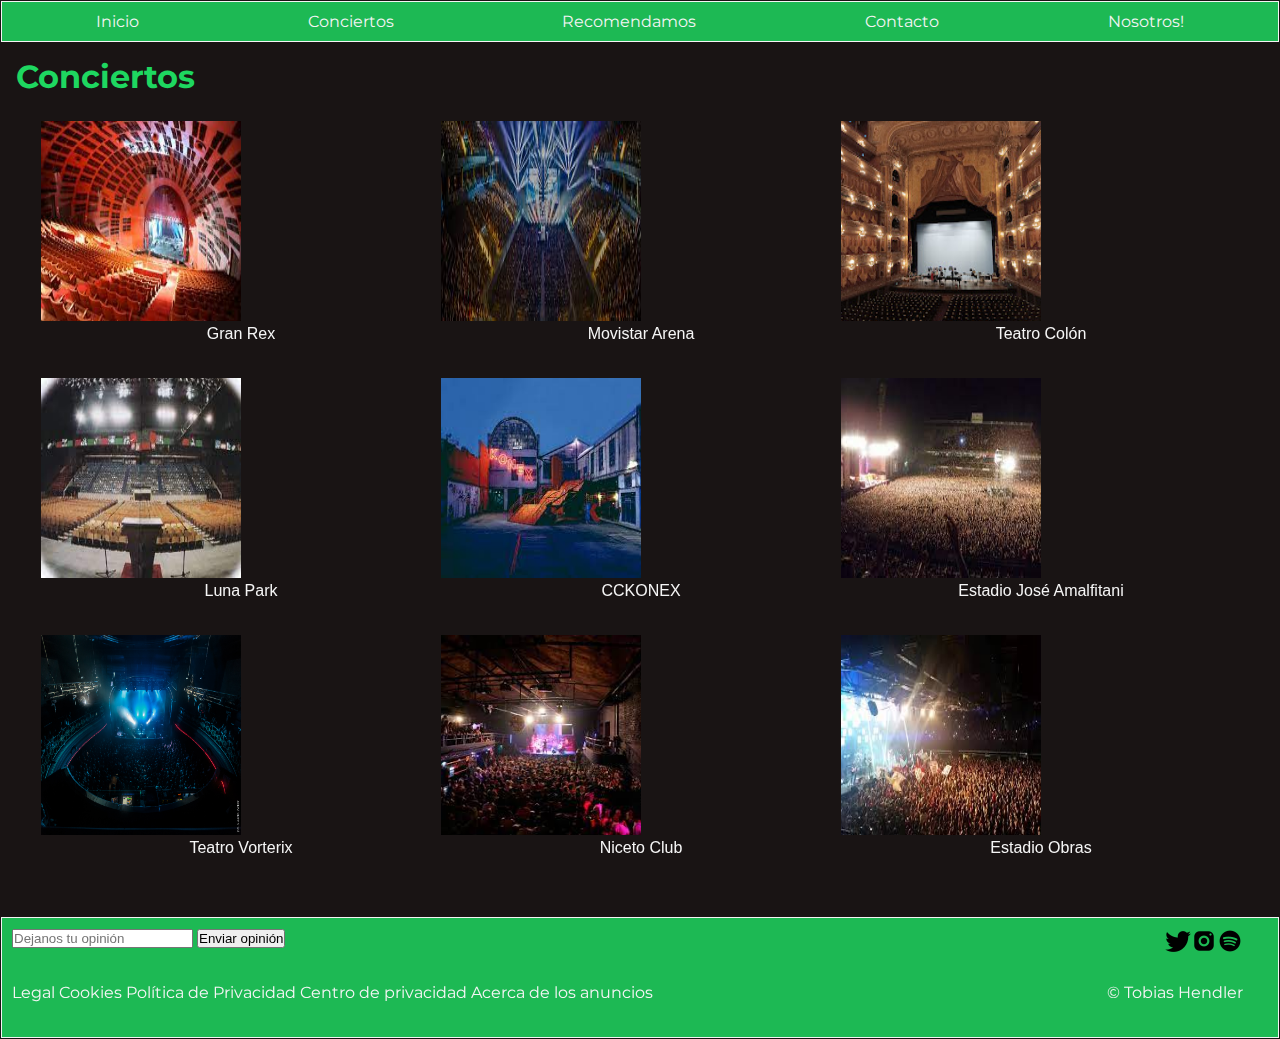
<file: pages/conciertos.html>
<!DOCTYPE html>
<html lang="en">

<head>
    <meta charset="UTF-8">
    <meta http-equiv="X-UA-Compatible" content="IE=edge">
    <meta name="viewport" content="width=device-width, initial-scale=1.0">
    <title>Conciertos</title>
    <link href="https://cdn.jsdelivr.net/npm/bootstrap@5.3.0-alpha1/dist/css/bootstrap.min.css" rel="stylesheet"
        integrity="sha384-GLhlTQ8iRABdZLl6O3oVMWSktQOp6b7In1Zl3/Jr59b6EGGoI1aFkw7cmDA6j6gD" crossorigin="anonymous">
    <script src="https://cdn.jsdelivr.net/npm/bootstrap@5.3.0-alpha1/dist/js/bootstrap.bundle.min.js"
        integrity="sha384-w76AqPfDkMBDXo30jS1Sgez6pr3x5MlQ1ZAGC+nuZB+EYdgRZgiwxhTBTkF7CXvN"
        crossorigin="anonymous"></script>
    <link rel="stylesheet" href="../scss/styles.css">

    <!--en esta pag puse distintas locaciones para ir a recitales-->
</head>

<body>
    <header>
        <div>
            <nav> 
                <ul class="list-nav">
                    <li><a href="../index.html">Inicio</a></li>
                    <li><a href="../pages/conciertos.html">Conciertos</a></li>
                    <li><a href="../pages/recomendado.html">Recomendamos</a></li>
                    <li><a href="../pages/contacto.html">Contacto</a></li>
                    <li><a href="#footer">Nosotros!</a></li>
                </ul>
            </nav>
        </div>
    </header>
    <main>
        <h1>Conciertos</h1>

        <div class="media_artist"> <!--esta clase es para acomodar las  imágenes, el iframe y el p en su lugar, y para grid desde css-->

            <div class="conciertos-list"> <!--esta clase es solo para el margin de cada div-->

                <!--las siguientes clases conciertosN son para el grid de media_artist-->
                <div class="concierto1">
                    <a href="https://teatro-granrex.com.ar/" target="_blank"><img class="media_artist-img"
                            src="../assets/img/gran rex.jfif" alt="Gran Rex"></a>

                    <iframe class="media_artist-iframe"
                        src="https://www.google.com/maps/embed?pb=!1m14!1m8!1m3!1d13136.12246698824!2d-58.3788666!3d-34.6033873!3m2!1i1024!2i768!4f13.1!3m3!1m2!1s0x95bccaceed5746b9%3A0xf933ab84305babc0!2sTeatro%20Gran%20Rex!5e0!3m2!1ses-419!2sar!4v1674509333879!5m2!1ses-419!2sar"
                        width="600" height="450" style="border:0;" allowfullscreen="" loading="lazy"
                        referrerpolicy="no-referrer-when-downgrade"></iframe>

                </div>
                <p class="media_artist-p">Gran Rex</p>

            </div>

            <div class="conciertos-list">

                <div class="concierto2 ">
                    <a href="https://www.movistararena.com.ar/" target="_blank"><img class="media_artist-img"
                            src="../assets/img/movistar arena.jfif" alt="Movistar Arena"></a>
                    <iframe class="media_artist-iframe"
                        src="https://www.google.com/maps/embed?pb=!1m14!1m8!1m3!1d13137.57281012744!2d-58.4480263!3d-34.5942174!3m2!1i1024!2i768!4f13.1!3m3!1m2!1s0x95bcb5eb6fb40a93%3A0x1fcab11b62b55896!2sMovistar%20Arena!5e0!3m2!1ses-419!2sar!4v1674509436799!5m2!1ses-419!2sar"
                        width="600" height="450" style="border:0;" allowfullscreen="" loading="lazy"
                        referrerpolicy="no-referrer-when-downgrade"></iframe>
                </div>
                <p class="media_artist-p">Movistar Arena</p>

            </div>

            <div class="conciertos-list">

                <div class="concierto3">
                    <a href="https://teatrocolon.org.ar/es" target="_blank"><img class="media_artist-img"
                            src="../assets/img/colon.jfif" alt="Teatro Colón"></a>
                    <iframe class="media_artist-iframe"
                        src="https://www.google.com/maps/embed?pb=!1m18!1m12!1m3!1d57525.89957796683!2d-58.41055920987644!3d-34.6182752103872!2m3!1f0!2f0!3f0!3m2!1i1024!2i768!4f13.1!3m3!1m2!1s0x95bccac630121623%3A0x53386f2ac88991a9!2sTeatro%20Col%C3%B3n!5e0!3m2!1ses-419!2sar!4v1674510356972!5m2!1ses-419!2sar"
                        width="800" height="600" style="border:0;" allowfullscreen="" loading="lazy"
                        referrerpolicy="no-referrer-when-downgrade"></iframe>
                </div>
            <p class="media_artist-p">Teatro Colón</p>

            </div>


            <div class="conciertos-list">


                <div class="concierto4">
                    <a href="https://www.lunapark.com.ar/" target="_blank"><img class="media_artist-img"
                            src="../assets/img/luna.jfif" alt="Luna Park"></a>
                    <iframe class="media_artist-iframe"
                        src="https://www.google.com/maps/embed?pb=!1m18!1m12!1m3!1d6568.410200417382!2d-58.37425815344858!3d-34.59897482804609!2m3!1f0!2f0!3f0!3m2!1i1024!2i768!4f13.1!3m3!1m2!1s0x95a335325f19f9a3%3A0xfd34b93fba734a98!2sLuna%20Park!5e0!3m2!1ses-419!2sar!4v1674510000090!5m2!1ses-419!2sar"
                        width="600" height="450" style="border:0;" allowfullscreen="" loading="lazy"
                        referrerpolicy="no-referrer-when-downgrade"></iframe>
                </div>
                <p class="media_artist-p">Luna Park</p>

            </div>

            <div class="conciertos-list">

                <div class="concierto5">
                    <a href="https://www.cckonex.org/" target="_blank"><img class="media_artist-img"
                            src="../assets/img/konex.jfif" alt=""></a>
                    <iframe class="media_artist-iframe"
                        src="https://www.google.com/maps/embed?pb=!1m14!1m8!1m3!1d13135.619080571425!2d-58.4105342!3d-34.6065695!3m2!1i1024!2i768!4f13.1!3m3!1m2!1s0x95bcb577e34f9e55%3A0x6dd823092cb367d9!2sCiudad%20Cultural%20Konex!5e0!3m2!1ses-419!2sar!4v1674510243397!5m2!1ses-419!2sar"
                        width="600" height="450" style="border:0;" allowfullscreen="" loading="lazy"
                        referrerpolicy="no-referrer-when-downgrade"></iframe>
                </div>
                <p class="media_artist-p">CCKONEX</p>

            </div>

            <div class="conciertos-list">

                <div class="concierto6">
                    <a href="https://www.songkick.com/es/venues/46888-estadio-jose-amalfitani" target="_blank"><img
                            class="media_artist-img" src="../assets/img/velez.jfif" alt="Estadio José Amalfitani"></a>
                    <iframe class="media_artist-iframe"
                        src="https://www.google.com/maps/embed?pb=!1m18!1m12!1m3!1d3282.76391081459!2d-58.52288548543349!3d-34.635405980451246!2m3!1f0!2f0!3f0!3m2!1i1024!2i768!4f13.1!3m3!1m2!1s0x95bcc8382fb08ab9%3A0xea0ca78972856a8e!2sEstadio%20Jos%C3%A9%20Amalfitani!5e0!3m2!1ses-419!2sar!4v1674510510752!5m2!1ses-419!2sar"
                        width="600" height="450" style="border:0;" allowfullscreen="" loading="lazy"
                        referrerpolicy="no-referrer-when-downgrade"></iframe>
                </div>
                <p class="media_artist-p">Estadio José Amalfitani</p>

            </div>



            <div class="conciertos-list">


                <div class="concierto7">
                    <a href="http://teatrovorterix.com/elteatro.php" target="_blank"><img class="media_artist-img"
                            src="../assets/img/vorte.jpg" alt="Vorterix"></a>
                    <iframe class="media_artist-iframe"
                        src="https://www.google.com/maps/embed?pb=!1m18!1m12!1m3!1d3284.9487322060704!2d-58.45309998505316!3d-34.58016376375861!2m3!1f0!2f0!3f0!3m2!1i1024!2i768!4f13.1!3m3!1m2!1s0x95bcb5e77287c945%3A0xbaff5332b9e61c29!2sVorterix!5e0!3m2!1ses-419!2sar!4v1674510953935!5m2!1ses-419!2sar"
                        width="600" height="450" style="border:0;" allowfullscreen="" loading="lazy"
                        referrerpolicy="no-referrer-when-downgrade"></iframe>
                </div>
                <p class="media_artist-p">Teatro Vorterix</p>

            </div>

            <div class="conciertos-list">

                <div class="concierto8">
                    <a href="http://nicetoclub.com/" target="_blank"><img class="media_artist-img"
                            src="../assets/img/niceto.jfif" alt="Niceto Club"></a>
                    <iframe class="media_artist-iframe"
                        src="https://www.google.com/maps/embed?pb=!1m18!1m12!1m3!1d3284.66212569148!2d-58.44106548477065!3d-34.58741488046379!2m3!1f0!2f0!3f0!3m2!1i1024!2i768!4f13.1!3m3!1m2!1s0x95bcb58ce9bd53f5%3A0xa75ef5c6630b8023!2sNiceto%20Club!5e0!3m2!1ses-419!2sar!4v1674511460597!5m2!1ses-419!2sar"
                        width="600" height="450" style="border:0;" allowfullscreen="" loading="lazy"
                        referrerpolicy="no-referrer-when-downgrade"></iframe>
                </div>
                <p class="media_artist-p">Niceto Club</p>

            </div>

            <div class="conciertos-list">

                <div class="concierto9">
                    <a href="https://www.tuentrada.com/estadio/obras/#/" target="_blank"><img class="media_artist-img"
                            src="../assets/img/obras.jfif" alt="Estadio Obras"></a>
                    <iframe class="media_artist-iframe"
                        src="https://www.google.com/maps/embed?pb=!1m18!1m12!1m3!1d3284.66212569148!2d-58.44106548477065!3d-34.58741488046379!2m3!1f0!2f0!3f0!3m2!1i1024!2i768!4f13.1!3m3!1m2!1s0x95bcb426ba8c1e9b%3A0x45305aa2ca115efa!2sEstadio%20Obras%20Sanitarias!5e0!3m2!1ses-419!2sar!4v1674511536110!5m2!1ses-419!2sar"
                        width="600" height="450" style="border:0;" allowfullscreen="" loading="lazy"
                        referrerpolicy="no-referrer-when-downgrade"></iframe>
                </div>
                <p class="media_artist-p">Estadio Obras</p>

            </div>


        </div>
    </main>

    <footer id="footer" class="grid-footer"> <!--el id es para que desde el nav baje al footer-->

        <div class="footer-opinion">
            <input type="text" placeholder="Dejanos tu opinión">
            <label for="send"></label>
            <input type="submit" value="Enviar opinión" name="send" id="send">
        </div>

        <div class="footer-social_media">
            <a href="https://www.twitter.com" target="_blank"><img src="../assets/img/icons8-twitter-26.png"
                    alt="twitter"></a>
            <a href="https://www.instagram.com" target="_blank"><img src="../assets/img/icons8-instagram-26.png"
                    alt="instagram"></a>
            <a href="https://www.spotify.com/" target="_blank"><img src="../assets/img/icons8-spotify-26.png"
                    alt="spotify"></a>
        </div>

        <div class="footer-legal">
            <a href="htpp">Legal</a>
            <a href="htpp">Cookies</a>
            <a href="htpp">Política de Privacidad</a>
            <a href="htpp">Centro de privacidad</a>
            <a href="htpp">Acerca de los anuncios</a>
        </div>

        <div class="footer-copyright">
            <p>© Tobias Hendler</p>
        </div>

        </div>

    </footer>


</body>

</html>
</file>
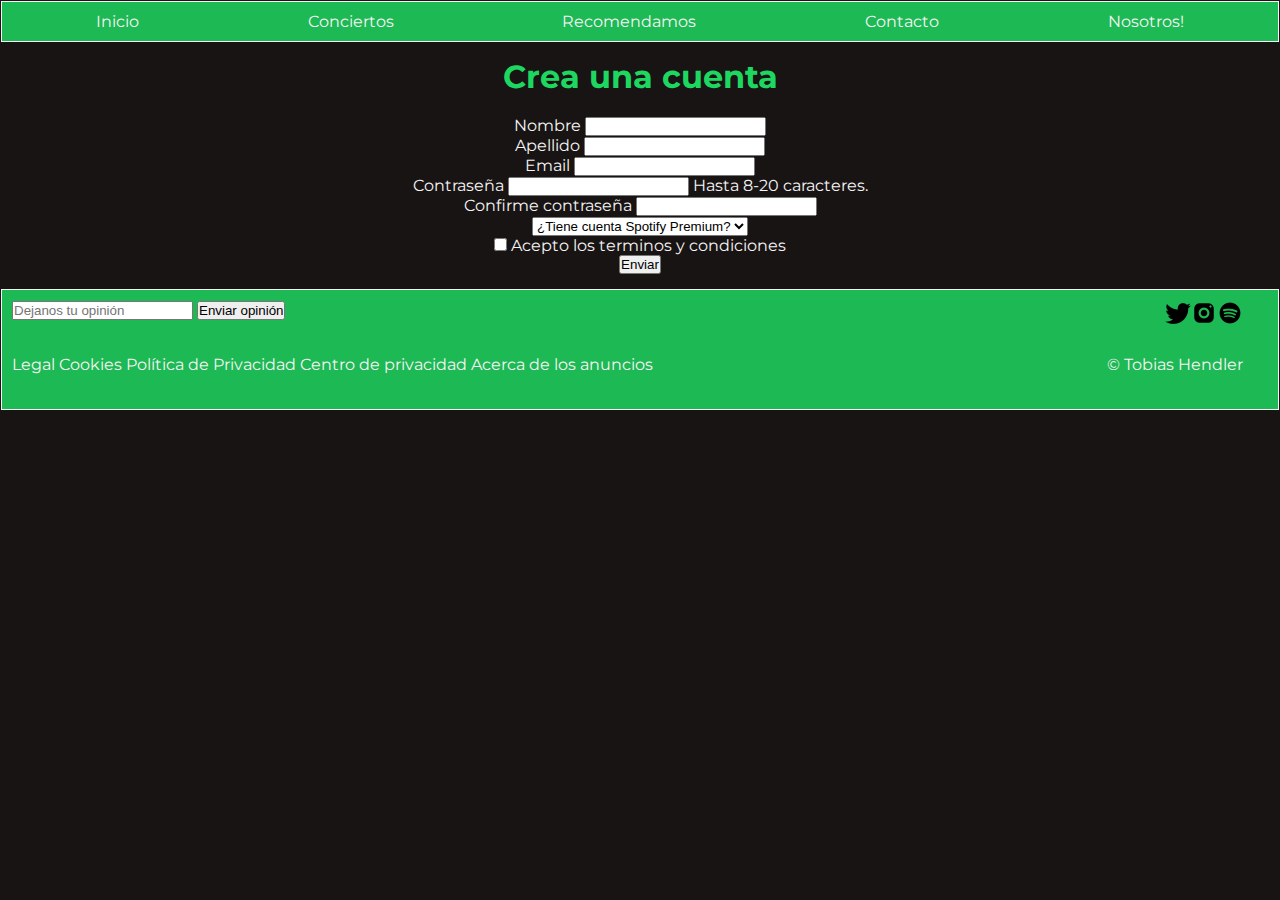
<file: pages/contacto.html>
<!DOCTYPE html>
<html lang="en">

<head>
    <meta charset="UTF-8">
    <meta http-equiv="X-UA-Compatible" content="IE=edge">
    <meta name="viewport" content="width=device-width, initial-scale=1.0">
    <title>Registro</title>
    <link href="https://cdn.jsdelivr.net/npm/bootstrap@5.3.0-alpha1/dist/css/bootstrap.min.css" rel="stylesheet"
        integrity="sha384-GLhlTQ8iRABdZLl6O3oVMWSktQOp6b7In1Zl3/Jr59b6EGGoI1aFkw7cmDA6j6gD" crossorigin="anonymous">
    <script src="https://cdn.jsdelivr.net/npm/bootstrap@5.3.0-alpha1/dist/js/bootstrap.bundle.min.js"
        integrity="sha384-w76AqPfDkMBDXo30jS1Sgez6pr3x5MlQ1ZAGC+nuZB+EYdgRZgiwxhTBTkF7CXvN"
        crossorigin="anonymous"></script>
    <link rel="stylesheet" href="../scss/styles.css">

    <!--en esta pag es una página para registrarse-->
</head>

<!--para el form usé boostrap-->
<body>
    <header>
        <div>
            <nav>
                <ul class="list-nav">
                    <li><a href="../index.html">Inicio</a></li>
                    <li><a href="../pages/conciertos.html">Conciertos</a></li>
                    <li><a href="../pages/recomendado.html">Recomendamos</a></li>
                    <li><a href="../pages/contacto.html">Contacto</a></li>
                    <li><a href="#footer">Nosotros!</a></li>
                </ul>
            </nav>
        </div>
    </header>

    <main>
        <div class="container">
        <h1 class="h1-contacto">Crea una cuenta</h1> <!--esta clase es para acomodar y alinear este h1-->

        <form class="contacto-form"> <!--esta clase acomoda el form-->
            <div class="mb-3 col-xl-4 ">
                <label for="exampleInputName" class="form-label">Nombre</label>
                <input type="text" class="form-control" id="exampleInputName" aria-describedby="NamelHelp">

            </div>
            <div class="mb-3 col-xl-4">
                <label for="exampleInputLastName" class="form-label">Apellido</label>
                <input type="text" class="form-control" id="exampleInputLastName" aria-describedby="LastNameHelp">

            </div>
                <div class="mb-3 col-xl-4">
                    <label for="exampleInputEmail1" class="form-label">Email</label>
                    <input type="email" class="form-control" id="exampleInputEmail1" aria-describedby="emailHelp">

                </div>
            <div class="mb-3 col-xl-4">
                <label for="exampleInputPassword" class="form-label">Contraseña</label>
                <input type="password" class="form-control" id="exampleInputPassword">

                <span id="passwordHelpInline" class="form--white">
                    Hasta 8-20 caracteres.</span>
            </div>
            <div class="mb-3 col-xl-4">
                <label for="exampleInputPassword1" class="form-label">Confirme contraseña</label>
                <input type="password" class="form-control" id="exampleInputPassword1">

            </div>
            <div class="contacto-button col-xl-4 mt-4"> <!--contacto-button acomoda el botón de enviar para que cumpla con el ancho en el responsive-->
            <select class="form-select form-select-lg mb-3 " aria-label=".form-select-lg ">
                <option selected>¿Tiene cuenta Spotify Premium?</option>
                <option value="1">Si</option>
                <option value="2">No</option>
            </select>
        </div>
            <div class="contacto-button mb-3 form-check col-xl-4">
                <input type="checkbox" class="form-check-input" id="exampleCheck1">
                <label class="form-check-label" for="exampleCheck1">Acepto los terminos y condiciones</label>
            </div>
            <button type="submit" class="contacto-button contacto-button_send btn btn-secondary col-xl-4 mb-5">Enviar</button>
        </form>
    </div>
    </main>



    <footer id="footer" class="grid-footer"> <!--el id es para que desde el nav baje al footer-->

        <div class="footer-opinion">
            <input type="text" placeholder="Dejanos tu opinión">
            <label for="send"></label>
            <input type="submit" value="Enviar opinión" name="send" id="send">
        </div>

        <div class="footer-social_media">
            <a href="https://www.twitter.com" target="_blank"><img src="../assets/img/icons8-twitter-26.png"
                    alt="twitter"></a>
            <a href="https://www.instagram.com" target="_blank"><img src="../assets/img/icons8-instagram-26.png"
                    alt="instagram"></a>
            <a href="https://www.spotify.com/" target="_blank"><img src="../assets/img/icons8-spotify-26.png"
                    alt="spotify"></a>
        </div>

        <div class="footer-legal">
            <a href="htpp">Legal</a>
            <a href="htpp">Cookies</a>
            <a href="htpp">Política de Privacidad</a>
            <a href="htpp">Centro de privacidad</a>
            <a href="htpp">Acerca de los anuncios</a>
        </div>

        <div class="footer-copyright">
            <p>© Tobias Hendler</p>
        </div>

        </div>

    </footer>

</body>

</html>
</file>
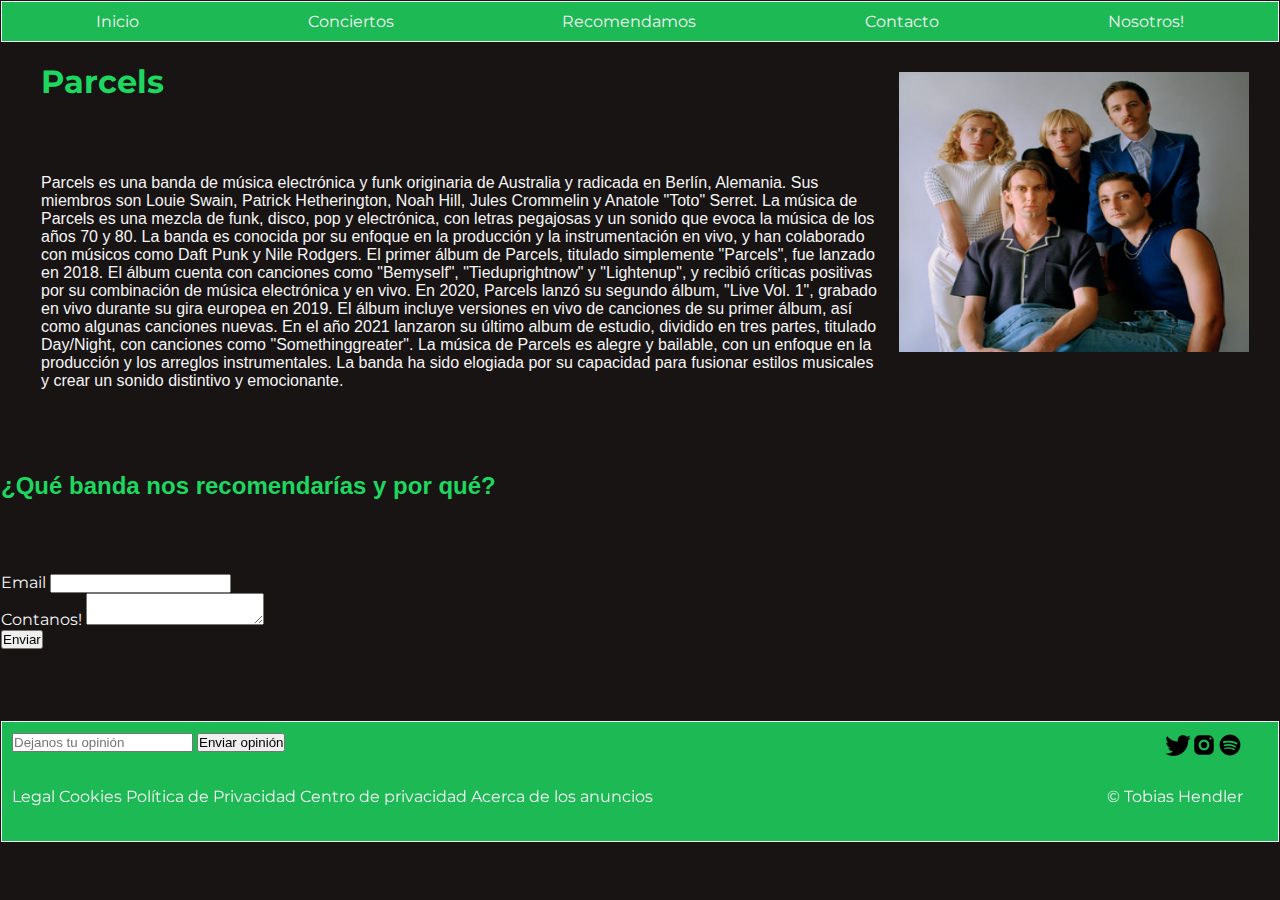
<file: pages/recomendado.html>
<!DOCTYPE html>
<html lang="en">

<head>
    <meta charset="UTF-8">
    <meta http-equiv="X-UA-Compatible" content="IE=edge">
    <meta name="viewport" content="width=device-width, initial-scale=1.0">
    <title>Recomendado</title>
    <link href="https://cdn.jsdelivr.net/npm/bootstrap@5.3.0-alpha1/dist/css/bootstrap.min.css" rel="stylesheet"
        integrity="sha384-GLhlTQ8iRABdZLl6O3oVMWSktQOp6b7In1Zl3/Jr59b6EGGoI1aFkw7cmDA6j6gD" crossorigin="anonymous">
    <script src="https://cdn.jsdelivr.net/npm/bootstrap@5.3.0-alpha1/dist/js/bootstrap.bundle.min.js"
        integrity="sha384-w76AqPfDkMBDXo30jS1Sgez6pr3x5MlQ1ZAGC+nuZB+EYdgRZgiwxhTBTkF7CXvN"
        crossorigin="anonymous"></script>
    <link rel="stylesheet" href="../scss/styles.css">
    <!--en esta pag quise sumar una banda recomendada y una section para que el usuario ingrese otra banda-->
</head>

<!--usé el mismo grid que en el artista_o_banda.html-->
<body class="grid-artist">
    <header class="header-artist">
        <div>
            <nav>
                <ul class="list-nav"> <!--esta clase se usa para el responsive-->
                    <li><a href="../index.html">Inicio</a></li>
                    <li><a href="../pages/conciertos.html">Conciertos</a></li>
                    <li><a href="../pages/recomendado.html">Recomendamos</a></li>
                    <li><a href="../pages/contacto.html">Contacto</a></li>
                    <li><a href="#footer">Nosotros!</a></li>
                </ul>
            </nav>
        </div>

    </header>

    <main class="main-artist">
        <h1 class="text-center">Parcels</h1>
        <p class="artista-p">Parcels es una banda de música electrónica y funk originaria de Australia y radicada en
            Berlín, Alemania. Sus miembros son Louie Swain, Patrick Hetherington, Noah Hill, Jules Crommelin y Anatole
            "Toto" Serret.

            La música de Parcels es una mezcla de funk, disco, pop y electrónica, con letras pegajosas y un sonido que
            evoca la música de los años 70 y 80. La banda es conocida por su enfoque en la producción y la
            instrumentación en vivo, y han colaborado con músicos como Daft Punk y Nile Rodgers.

            El primer álbum de Parcels, titulado simplemente "Parcels", fue lanzado en 2018. El álbum cuenta con
            canciones como "Bemyself", "Tieduprightnow" y "Lightenup", y recibió críticas positivas por su combinación
            de música electrónica y en vivo.

            En 2020, Parcels lanzó su segundo álbum, "Live Vol. 1", grabado en vivo durante su gira europea en 2019. El
            álbum incluye versiones en vivo de canciones de su primer álbum, así como algunas canciones nuevas.
            En el año 2021 lanzaron su último album de estudio, dividido en tres partes, titulado Day/Night, con
            canciones como "Somethinggreater".

            La música de Parcels es alegre y bailable, con un enfoque en la producción y los arreglos instrumentales. La
            banda ha sido elogiada por su capacidad para fusionar estilos musicales y crear un sonido distintivo y
            emocionante.
        </p>
    </main>

    <aside class="aside-artist">
        <div>
            <img class="artist-img" src="../assets/img/parcels.png" alt="parcels">
        </div>
        <div>
            <iframe class="artist-img-yt" width="350" height="280" src="https://www.youtube.com/embed/qlITWOriA6E"
                title="YouTube video player" frameborder="0"
                allow="accelerometer; autoplay; clipboard-write; encrypted-media; gyroscope; picture-in-picture; web-share"
                allowfullscreen></iframe>
        </div>
    </aside>


<!--usé boostrap para este form-->

    <section class="section-artist">
        <h2 class="h2-recomend text-center">¿Qué banda nos recomendarías y por qué?</h2>

        <div class="question_recomend">

            <div class="mb-5 w-75 m-auto">
                <label for="exampleFormControlInput1" class="form-label">Email</label>
                <input type="email" class="form-control" id="exampleFormControlInput1">
            </div>
            <div class="mb-5 w-75 m-auto">
                <label for="exampleFormControlTextarea1" class="form-label">Contanos!</label>
                <textarea class="form-control" id="exampleFormControlTextarea1" rows="2"></textarea>

            </div>
            <div class="mb-5 m-auto text-center">
                <button type="submit" class=" w-25 btn btn-success">Enviar</button>
            </div>

        </div>

    </section>

    <footer id="footer" class="grid-footer footer-artist"> <!--el id es para que desde el nav baje al footer-->

        <div class="footer-opinion">
            <input type="text" placeholder="Dejanos tu opinión">
            <label for="send"></label>
            <input type="submit" value="Enviar opinión" name="send" id="send">
        </div>

        <div class="footer-social_media">
            <a href="https://www.twitter.com" target="_blank"><img src="../assets/img/icons8-twitter-26.png"
                    alt="twitter"></a>
            <a href="https://www.instagram.com" target="_blank"><img src="../assets/img/icons8-instagram-26.png"
                    alt="instagram"></a>
            <a href="https://www.spotify.com/" target="_blank"><img src="../assets/img/icons8-spotify-26.png"
                    alt="spotify"></a>
        </div>

        <div class="footer-legal">
            <a href="htpp">Legal</a>
            <a href="htpp">Cookies</a>
            <a href="htpp">Política de Privacidad</a>
            <a href="htpp">Centro de privacidad</a>
            <a href="htpp">Acerca de los anuncios</a>
        </div>

        <div class="footer-copyright">
            <p>© Tobias Hendler</p>
        </div>



    </footer>

</body>

</html>
</file>
<file: scss/styles.css>
@charset "UTF-8";
@import url("https://fonts.googleapis.com/css2?family=Montserrat:wght@500&family=Sofia+Sans+Extra+Condensed:ital,wght@1,100&display=swap");
@import url("https://fonts.googleapis.com/css2?family=Montserrat:wght@500&family=Raleway&family=Sofia+Sans+Extra+Condensed:ital,wght@1,100&display=swap");
* {
  margin: 0%;
  padding: 0%;
}

/*hasta la línea 32 las usé para ingresar font y colores*/
.class {
  font-family: "Montserrat", sans-serif;
  font-family: "Raleway", sans-serif;
  font-family: "Sofia Sans Extra Condensed", sans-serif;
}

.color-spotify1 {
  color: #1db954;
}

.color-spotify2 {
  color: #1ed760;
}

.color-spotify3 {
  color: #191414;
}

body {
  background-color: #191414;
  color: whitesmoke;
  font-family: "Montserrat", sans-serif;
  padding: 1px;
}

h1 {
  color: #1ed760;
}

a,
li {
  color: whitesmoke;
  text-decoration: none;
  list-style-type: none;
}

ul {
  display: flex;
  justify-content: space-around;
  margin: 10px;
  max-height: 20px;
}

ul li:hover {
  background-color: #1ed760;
}

footer,
nav {
  background-color: #1db954;
  border: 1px solid whitesmoke;
}

main {
  margin: 15px;
}

/*modifica solo el index*/
.main_index img {
  width: 184px;
  height: 184px;
  margin: 10px;
}

.main_index p {
  font-family: "Franklin Gothic Medium", "Arial Narrow", Arial, sans-serif;
}

.artist-list {
  display: flex;
  flex-wrap: wrap;
  justify-content: space-around;
}

.media_artist-iframe {
  width: 200px;
  height: 200px;
}

.media_artist-img {
  width: 200px;
  height: 200px;
}

.media_artist-p {
  font-family: "Franklin Gothic Medium", "Arial Narrow", Arial, sans-serif;
  text-align: center;
}

.contacto-form {
  display: flex;
  flex-direction: column;
  align-items: center;
  justify-content: center;
}

.h1-contacto {
  display: flex;
  flex-direction: column;
  align-items: center;
  justify-content: center;
  margin-bottom: 20px;
}

.artista-p {
  font-family: "Franklin Gothic Medium", "Arial Narrow", Arial, sans-serif;
}

.grid-footer {
  display: grid;
  grid-template-columns: repeat(4, 1fr);
  padding: 10px;
}

.footer-opinion {
  grid-column: 1/4;
}

.footer-social_media {
  display: flex;
  justify-content: end;
  margin-right: 25px;
}

.footer-legal {
  grid-column: 1/4;
  margin-top: 25px;
}

.footer-copyright {
  display: flex;
  justify-content: end;
  margin: 25px 25px;
}

.conciertos-list {
  margin-bottom: 35px;
}

.media_artist {
  display: grid;
  grid-template-areas: "concierto1 concierto2 concierto3" "concierto4 concierto5 concierto6" "concierto7 concierto8 concierto9";
  grid-template-columns: repeat(3, 1fr);
  margin: 25px;
}

.concierto1 {
  display: grid;
  grid-area: concierto1;
  display: flex;
}

.concierto2 {
  display: grid;
  grid-area: concierto2;
  display: flex;
}

.concierto3 {
  display: grid;
  grid-area: concierto3;
  display: flex;
}

.concierto4 {
  display: grid;
  grid-area: concierto4;
  display: flex;
}

.concierto5 {
  display: grid;
  grid-area: concierto5;
  display: flex;
}

.concierto6 {
  display: grid;
  grid-area: concierto6;
  display: flex;
}

.concierto7 {
  display: grid;
  grid-area: concierto7;
  display: flex;
}

.concierto8 {
  display: grid;
  grid-area: concierto8;
  display: flex;
}

.concierto9 {
  display: grid;
  grid-area: concierto9;
  display: flex;
}

.h2-recomend {
  font-family: "Franklin Gothic Medium", "Arial Narrow", Arial, sans-serif;
  color: #1ed760;
}

.artist-img {
  width: 350px;
  height: 280px;
  margin-top: 10px;
}

.artist-img-yt {
  margin-top: 80px;
}

.artist-concierto-img {
  width: 270px;
  height: 200px;
}

.artist-concierto-list {
  display: flex;
  justify-content: space-around;
  margin-left: 15px;
}

.artist-concierto {
  margin-bottom: 25px;
  text-align: center;
  font-family: "Franklin Gothic Medium", "Arial Narrow", Arial, sans-serif;
}

.artist-p-concierto {
  font-family: "Franklin Gothic Medium", "Arial Narrow", Arial, sans-serif;
  color: #1ed760;
  -webkit-text-decoration: underline white;
          text-decoration: underline white;
  text-indent: 40px;
}

.grid-artist {
  display: grid;
  grid-template-areas: "header-artist header-artist header-artist header-artist" "main-artist main-artist main-artist aside-artist" "section-artist section-artist section-artist aside-artist" "footer-artist footer-artist footer-artist footer-artist";
  grid-template-columns: 1fr 1fr 1fr 25rem;
}

.header-artist {
  display: grid;
  grid-area: header-artist;
}

.main-artist {
  display: grid;
  grid-area: main-artist;
  max-width: 900px;
  margin: 20px 1px 10px 40px;
}

.aside-artist {
  display: grid;
  grid-area: aside-artist;
  margin: 20px 23px 1px 20px;
}

.section-artist {
  display: grid;
  grid-area: section-artist;
}

.footer-artist {
  display: grid;
  grid-area: footer-artist;
}

@media (max-width: 480px) {
  .grid-body {
    grid-template-columns: 1fr 1fr;
    grid-template-rows: 1fr;
  }
  nav {
    grid-area: nav;
    display: flex;
    max-width: 100rem;
  }
  .list-nav {
    display: flex;
    flex-wrap: wrap;
    justify-content: space-around;
    max-height: 100rem;
    max-width: 100rem;
    align-content: space-evenly;
    padding: 0px;
  }
  li {
    margin: 5px;
  }
  main {
    grid-area: main;
  }
  p {
    margin-bottom: 1rem;
  }
  .main_index {
    display: flex;
    flex-wrap: wrap;
    justify-content: center;
  }
  footer {
    grid-area: footer;
    grid-template-columns: 1fr 1fr;
    grid-template-rows: 1fr 1fr;
    grid-template-areas: "footer-legal footer-social_media" "footer-legal footer-copyright";
  }
  .footer-legal {
    grid-area: footer-legal;
    grid-column: 1/3;
    margin-top: 7px;
  }
  .footer-social_media {
    grid-area: footer-social_media;
    grid-column: 4/4;
    max-height: 25px;
  }
  .footer-copyright {
    grid-area: footer-copyright;
    grid-column: 2/5;
    grid-row: 2/4;
  }
  .footer-opinion {
    display: none;
  }
  .contacto-button {
    max-width: 221px;
  }
  .contacto-button_send {
    width: 100%;
  }
  .grid-artist {
    display: grid;
    grid-template-areas: "header-artist header-artist" "main-artist main-artist" "aside-artist aside-artist" "section-artist section-artist" "footer-artist footer-artist";
    grid-template-columns: 1fr 1fr;
  }
  .header-artist {
    display: grid;
    grid-area: header-artist;
  }
  .main-artist {
    display: grid;
    grid-area: main-artist;
    margin: 25px;
  }
  .aside-artist {
    display: grid;
    grid-area: aside-artist;
  }
  .section-artist {
    display: grid;
    grid-area: section-artist;
  }
  .footer-artist {
    display: grid;
    grid-area: footer-artist;
  }
  .artist-img, .artist-img-yt {
    width: 310px;
    height: 200px;
  }
  .main-artist {
    display: flex;
    flex-wrap: wrap;
    justify-content: center;
  }
  .artist-concierto-img {
    width: 310px;
    height: 200px;
  }
  .artist-concierto-list {
    display: flex;
    flex-wrap: wrap;
    margin-left: 25px;
    margin: 25px;
  }
  .artist-concierto {
    margin-bottom: 25px;
    text-align: center;
    font-family: "Franklin Gothic Medium", "Arial Narrow", Arial, sans-serif;
  }
  .artist-p-concierto {
    font-family: "Franklin Gothic Medium", "Arial Narrow", Arial, sans-serif;
    color: #1ed760;
    -webkit-text-decoration: underline white;
            text-decoration: underline white;
    text-indent: 40px;
    margin-left: 65px;
  }
  .media_artist {
    display: flex;
    flex-wrap: wrap;
    justify-content: center;
  }
  .media_artist-img,
  .media_artist-iframe {
    width: 160px;
  }
  .section-artist {
    max-width: 500px;
  }
}
@media (min-width: 481px) and (max-width: 768px) {
  .main_index {
    display: flex;
    flex-wrap: wrap;
  }
  .grid-artist {
    display: grid;
    grid-template-areas: "header-artist header-artist" "main-artist main-artist" "aside-artist aside-artist" "section-artist section-artist" "footer-artist footer-artist";
    grid-template-columns: 1fr 1fr;
  }
  .header-artist {
    display: grid;
    grid-area: header-artist;
  }
  .main-artist {
    display: grid;
    grid-area: main-artist;
    margin: 25px;
  }
  .aside-artist {
    display: grid;
    grid-area: aside-artist;
    display: flex;
    flex-wrap: wrap;
    justify-content: space-around;
  }
  .section-artist {
    display: grid;
    grid-area: section-artist;
  }
  .footer-artist {
    display: grid;
    grid-area: footer-artist;
  }
  .artist-concierto-list {
    display: flex;
    flex-wrap: wrap;
    justify-content: center space-around;
  }
  .artist-img {
    margin-top: 80px;
  }
  .media_artist {
    display: flex;
    flex-wrap: wrap;
    justify-content: center;
  }
  #footer {
    margin-top: 80px;
  }
}
@media (min-width: 1370px) {
  .grid-body {
    grid-template-columns: repeat(5, 1fr);
    grid-template-rows: 1fr;
  }
  nav {
    grid-area: nav;
  }
  main {
    grid-area: main;
  }
  .main_index img {
    width: 220px;
    height: 220px;
    margin: 10px;
    margin: 50px;
  }
  footer {
    grid-area: footer;
  }
  .grid-artist {
    display: grid;
    grid-template-areas: "header-artist header-artist header-artist header-artist" "main-artist main-artist main-artist aside-artist" "section-artist section-artist section-artist aside-artist" "footer-artist footer-artist footer-artist footer-artist";
    grid-template-columns: 1fr 1fr 1fr 1fr;
  }
  .header-artist {
    display: grid;
    grid-area: header-artist;
  }
  .main-artist {
    display: grid;
    grid-area: main-artist;
    display: flex;
    flex-wrap: wrap;
    justify-content: center;
    margin-left: 200px;
  }
  .aside-artist {
    display: grid;
    grid-area: aside-artist;
    margin-right: 200px;
  }
  .section-artist {
    display: grid;
    grid-area: section-artist;
  }
  .footer-artist {
    display: grid;
    grid-area: footer-artist;
  }
  .artist-p-concierto {
    margin-left: 160px;
  }
  .artist-concierto-list {
    display: flex;
    justify-content: space-between;
    margin-left: 200px;
    margin-right: 200px;
  }
  .question_recomend {
    margin-left: 30px;
  }
}/*# sourceMappingURL=styles.css.map */
</file>
